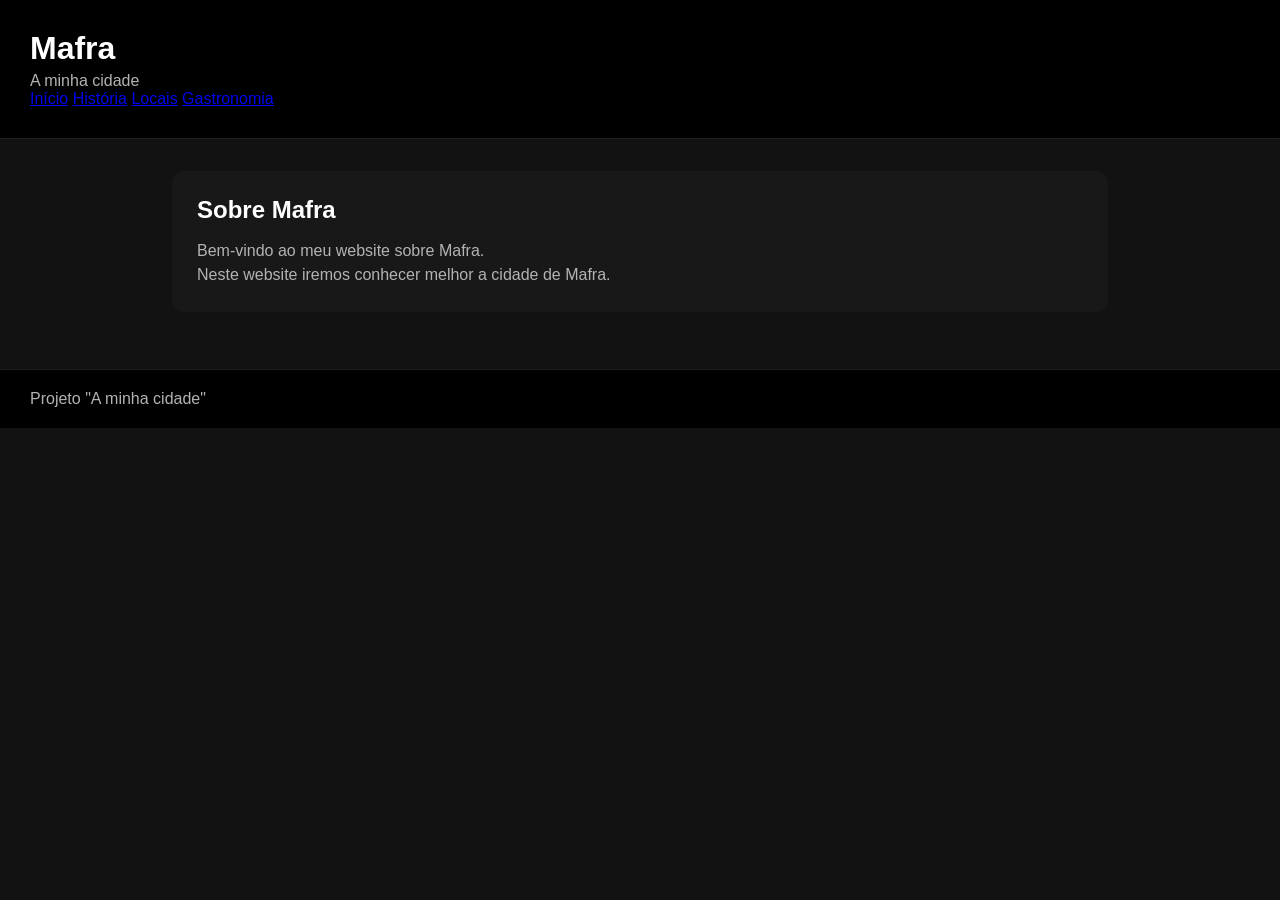
<file: index.html>
<!DOCTYPE html>
<html lang="pt">
<head>
    <meta charset="UTF-8">
    <meta name="viewport" content="width=device-width, initial-scale=1.0">
    <title>Mafra</title>
    <link rel="stylesheet" href="styles.css">
</head>

<body>

    <header>
        <h1>Mafra</h1>
        <p>A minha cidade</p>

        <nav>
            <a href="cidade/index.html">Início</a>
            <a href="cidade/historia.html">História</a>
            <a href="cidade/locais.html">Locais</a>
            <a href="cidade/gastronomia.html">Gastronomia</a>
        </nav>
    </header>

    <main>

        <section>
            <h2>Sobre Mafra</h2>

            <p>
                Bem-vindo ao meu website sobre Mafra.
            </p>

            <p>
                Neste website iremos conhecer melhor a cidade de Mafra.
            </p>
        </section>

    </main>

    <footer>
        <p>Projeto "A minha cidade"</p>
    </footer>

</body>
</html>
</file>
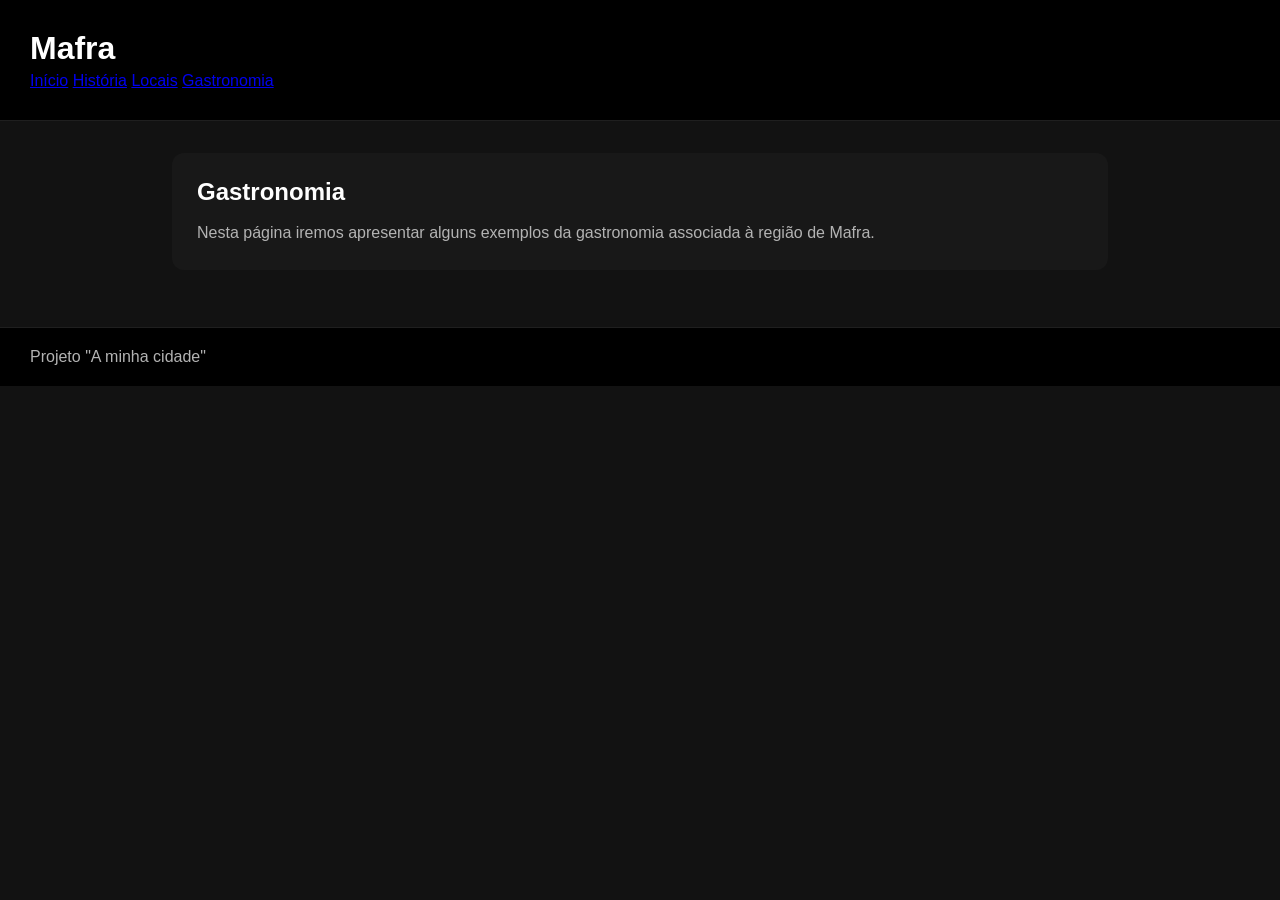
<file: cidade/gastronomia.html>
<!DOCTYPE html>
<html lang="pt">
<head>
    <meta charset="UTF-8">
    <meta name="viewport" content="width=device-width, initial-scale=1.0">
    <title>Mafra - Gastronomia</title>
    <link rel="stylesheet" href="../styles.css">
</head>

<body>

    <header>
        <h1>Mafra</h1>

        <nav>
            <a href="index.html">Início</a>
            <a href="historia.html">História</a>
            <a href="locais.html">Locais</a>
            <a href="gastronomia.html">Gastronomia</a>
        </nav>
    </header>

    <main>
        <section>
            <h2>Gastronomia</h2>

            <p>
                Nesta página iremos apresentar alguns exemplos
                da gastronomia associada à região de Mafra.
            </p>
        </section>
    </main>

    <footer>
        <p>Projeto "A minha cidade"</p>
    </footer>

</body>
</html>
</file>
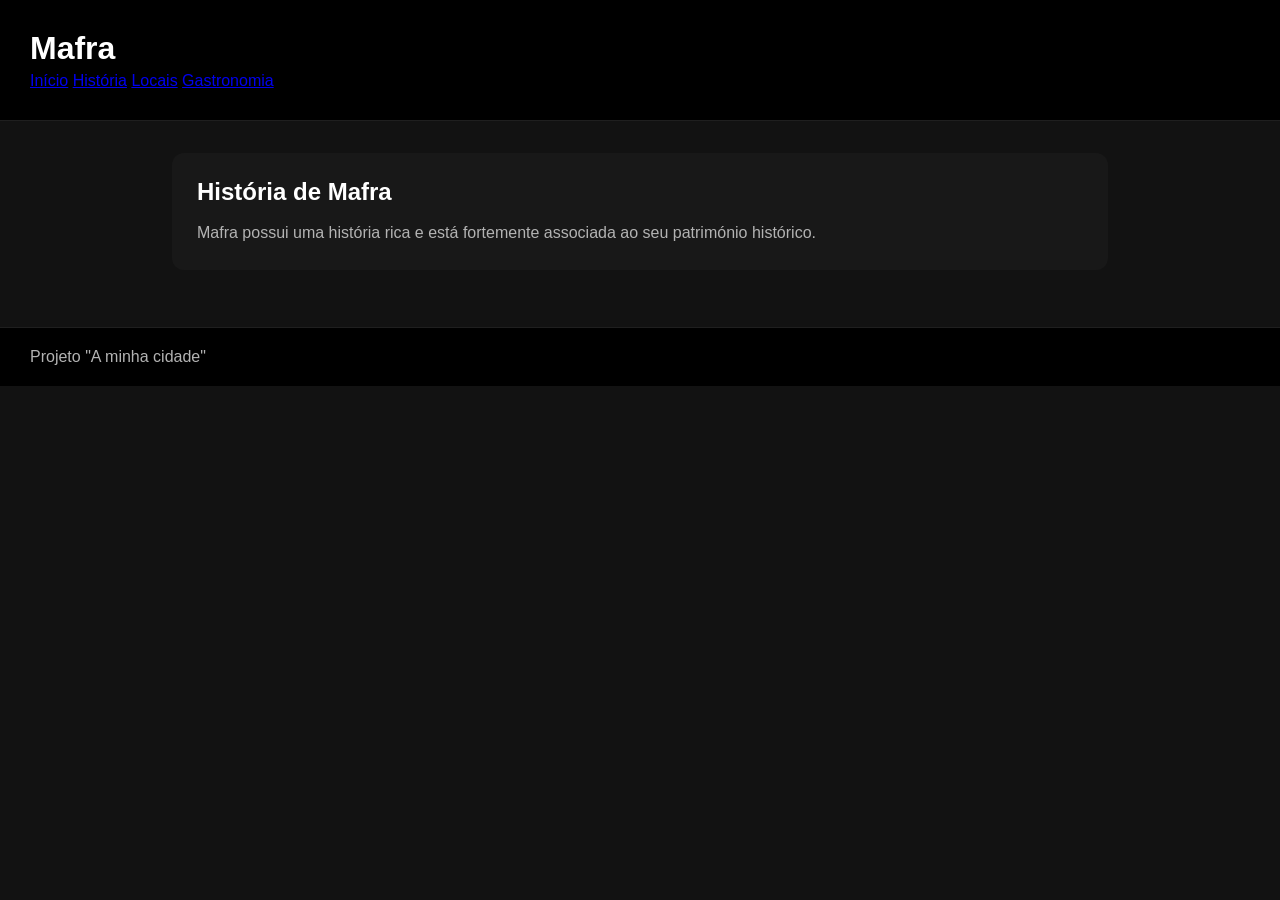
<file: cidade/historia.html>
<!DOCTYPE html>
<html lang="pt">
<head>
    <meta charset="UTF-8">
    <meta name="viewport" content="width=device-width, initial-scale=1.0">
    <title>Mafra - História</title>
    <link rel="stylesheet" href="../styles.css">
</head>

<body>

    <header>
        <h1>Mafra</h1>

        <nav>
            <a href="index.html">Início</a>
            <a href="historia.html">História</a>
            <a href="locais.html">Locais</a>
            <a href="gastronomia.html">Gastronomia</a>
        </nav>
    </header>

    <main>
        <section>
            <h2>História de Mafra</h2>

            <p>
                Mafra possui uma história rica e está fortemente
                associada ao seu património histórico.
            </p>
        </section>
    </main>

    <footer>
        <p>Projeto "A minha cidade"</p>
    </footer>

</body>
</html>
</file>
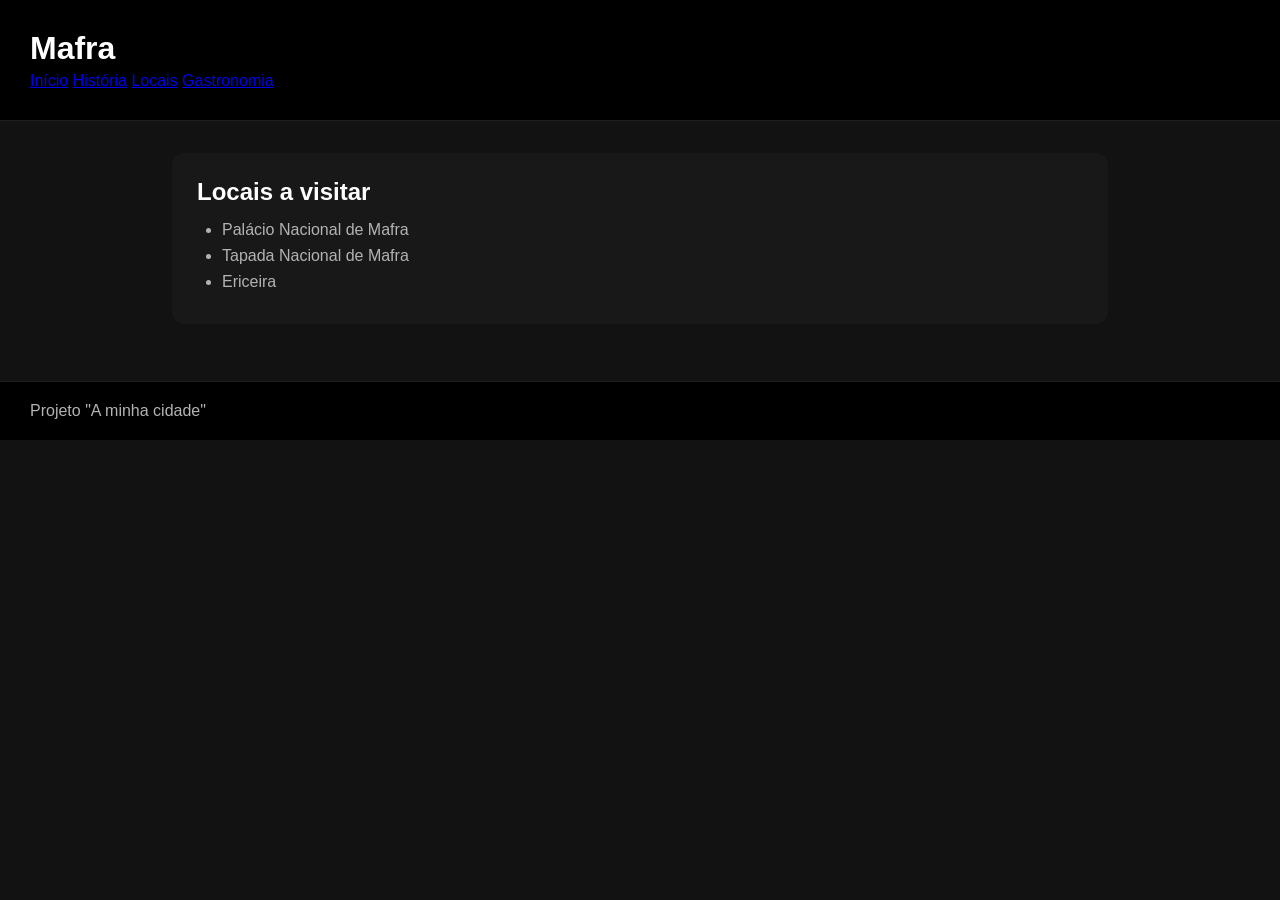
<file: cidade/locais.html>
<!DOCTYPE html>
<html lang="pt">
<head>
    <meta charset="UTF-8">
    <meta name="viewport" content="width=device-width, initial-scale=1.0">
    <title>Mafra - Locais</title>
    <link rel="stylesheet" href="../styles.css">
</head>

<body>

    <header>
        <h1>Mafra</h1>

        <nav>
            <a href="index.html">Início</a>
            <a href="historia.html">História</a>
            <a href="locais.html">Locais</a>
            <a href="gastronomia.html">Gastronomia</a>
        </nav>
    </header>

    <main>
        <section>
            <h2>Locais a visitar</h2>

            <ul>
                <li>Palácio Nacional de Mafra</li>
                <li>Tapada Nacional de Mafra</li>
                <li>Ericeira</li>
            </ul>
        </section>
    </main>

    <footer>
        <p>Projeto "A minha cidade"</p>
    </footer>

</body>
</html>
</file>
<file: styles.css>
* {
    margin: 0;
    padding: 0;
    box-sizing: border-box;
}

body {
    font-family: Arial, sans-serif;
    background: #121212;
    color: #ffffff;
}

header {
    background: #000000;
    padding: 30px;
    border-bottom: 1px solid #1f1f1f;
}

header h1 {
    font-size: 2rem;
    margin-bottom: 5px;
}

header p {
    color: #b3b3b3;
}

main {
    padding: 32px;
    max-width: 1000px;
    margin: auto;
}

section {
    background: #181818;
    padding: 25px;
    margin-bottom: 25px;
    border-radius: 12px;
}

section h2 {
    margin-bottom: 15px;
}

section p {
    color: #b3b3b3;
    line-height: 1.5;
}

ul {
    padding-left: 25px;
    color: #b3b3b3;
}

li {
    margin-bottom: 8px;
}

footer {
    background: #000000;
    padding: 20px 30px;
    color: #b3b3b3;
    border-top: 1px solid #1f1f1f;
}
</file>
